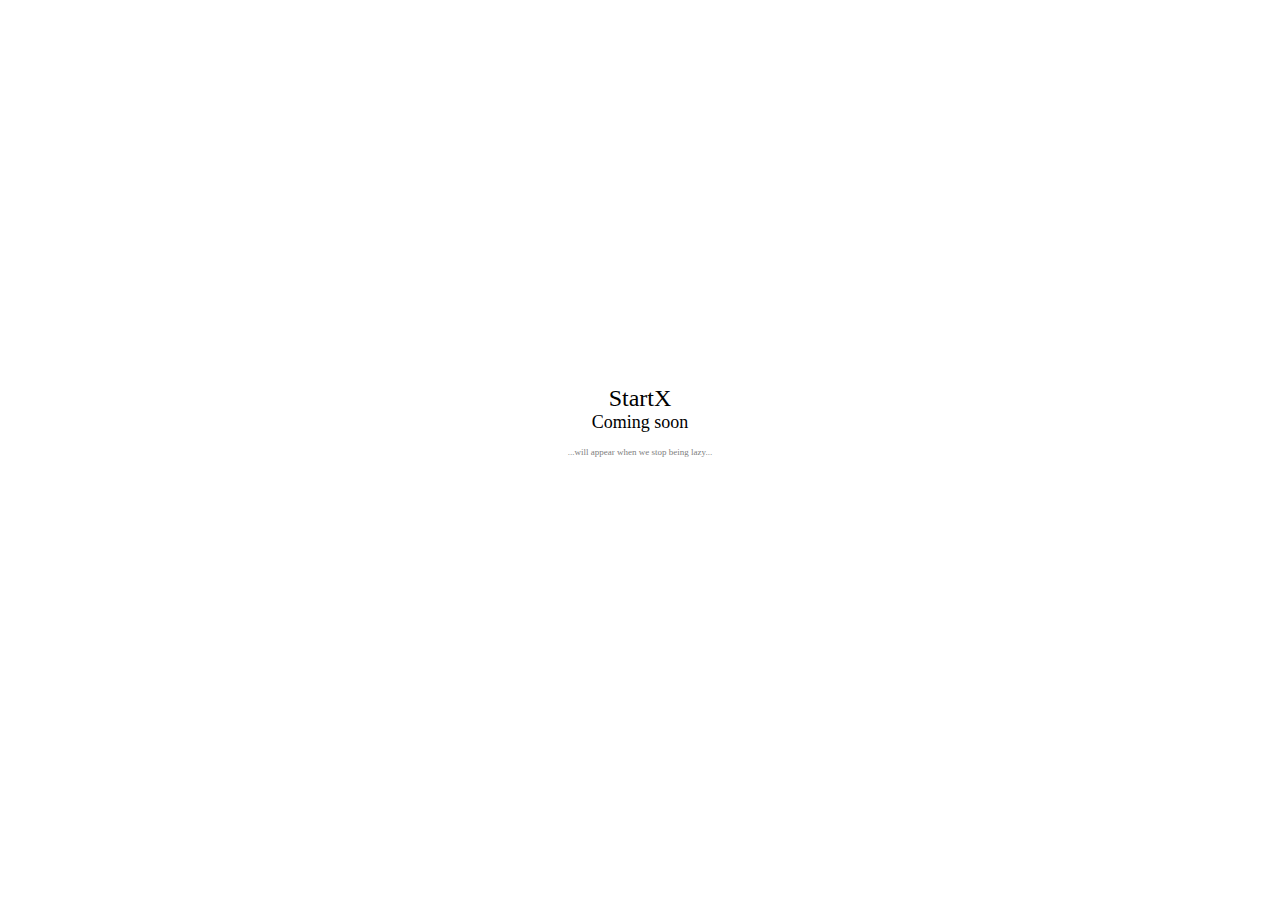
<file: index.html>
<!DOCTYPE html>
	<html lang="en">
	<head>
		<meta charset="UTF-8">
		<title>StartX</title>
		<link rel="stylesheet" href="styles.css">
	</head>
	<body>
		<header>
			<h1>StartX</h1>
			<p>Coming soon</p>
			<p style="font-size:0.5em;color:gray;margin-top:6px;">...will appear when we stop being lazy...</p>
		</header>
	</body>
</html>
</file>
<file: styles.css>
/* http://meyerweb.com/eric/tools/css/reset/ 
   v2.0 | 20110126
   License: none (public domain)
*/

html, body, div, span, applet, object, iframe,
h1, h2, h3, h4, h5, h6, p, blockquote, pre,
a, abbr, acronym, address, big, cite, code,
del, dfn, em, img, ins, kbd, q, s, samp,
small, strike, strong, sub, sup, tt, var,
b, u, i, center,
dl, dt, dd, ol, ul, li,
fieldset, form, label, legend,
table, caption, tbody, tfoot, thead, tr, th, td,
article, aside, canvas, details, embed, 
figure, figcaption, footer, header, hgroup, 
menu, nav, output, ruby, section, summary,
time, mark, audio, video {
	margin: 0;
	padding: 0;
	border: 0;
	font-size: 100%;
	font: inherit;
	vertical-align: baseline;
}
/* HTML5 display-role reset for older browsers */
article, aside, details, figcaption, figure, 
footer, header, hgroup, menu, nav, section {
	display: block;
}
body {
	line-height: 1;
}
ol, ul {
	list-style: none;
}
blockquote, q {
	quotes: none;
}
blockquote:before, blockquote:after,
q:before, q:after {
	content: '';
	content: none;
}
table {
	border-collapse: collapse;
	border-spacing: 0;
}

html, body{
	position: relative;
	min-height: 100vh;
	text-align: center;
	line-height: 100vh;
}

header {
	display: inline-block;
	line-height: 24px;
	font-size: 18px;
	font-family: Georgia, serif;
}

h1 {
	font-size: 24px;
}
</file>
